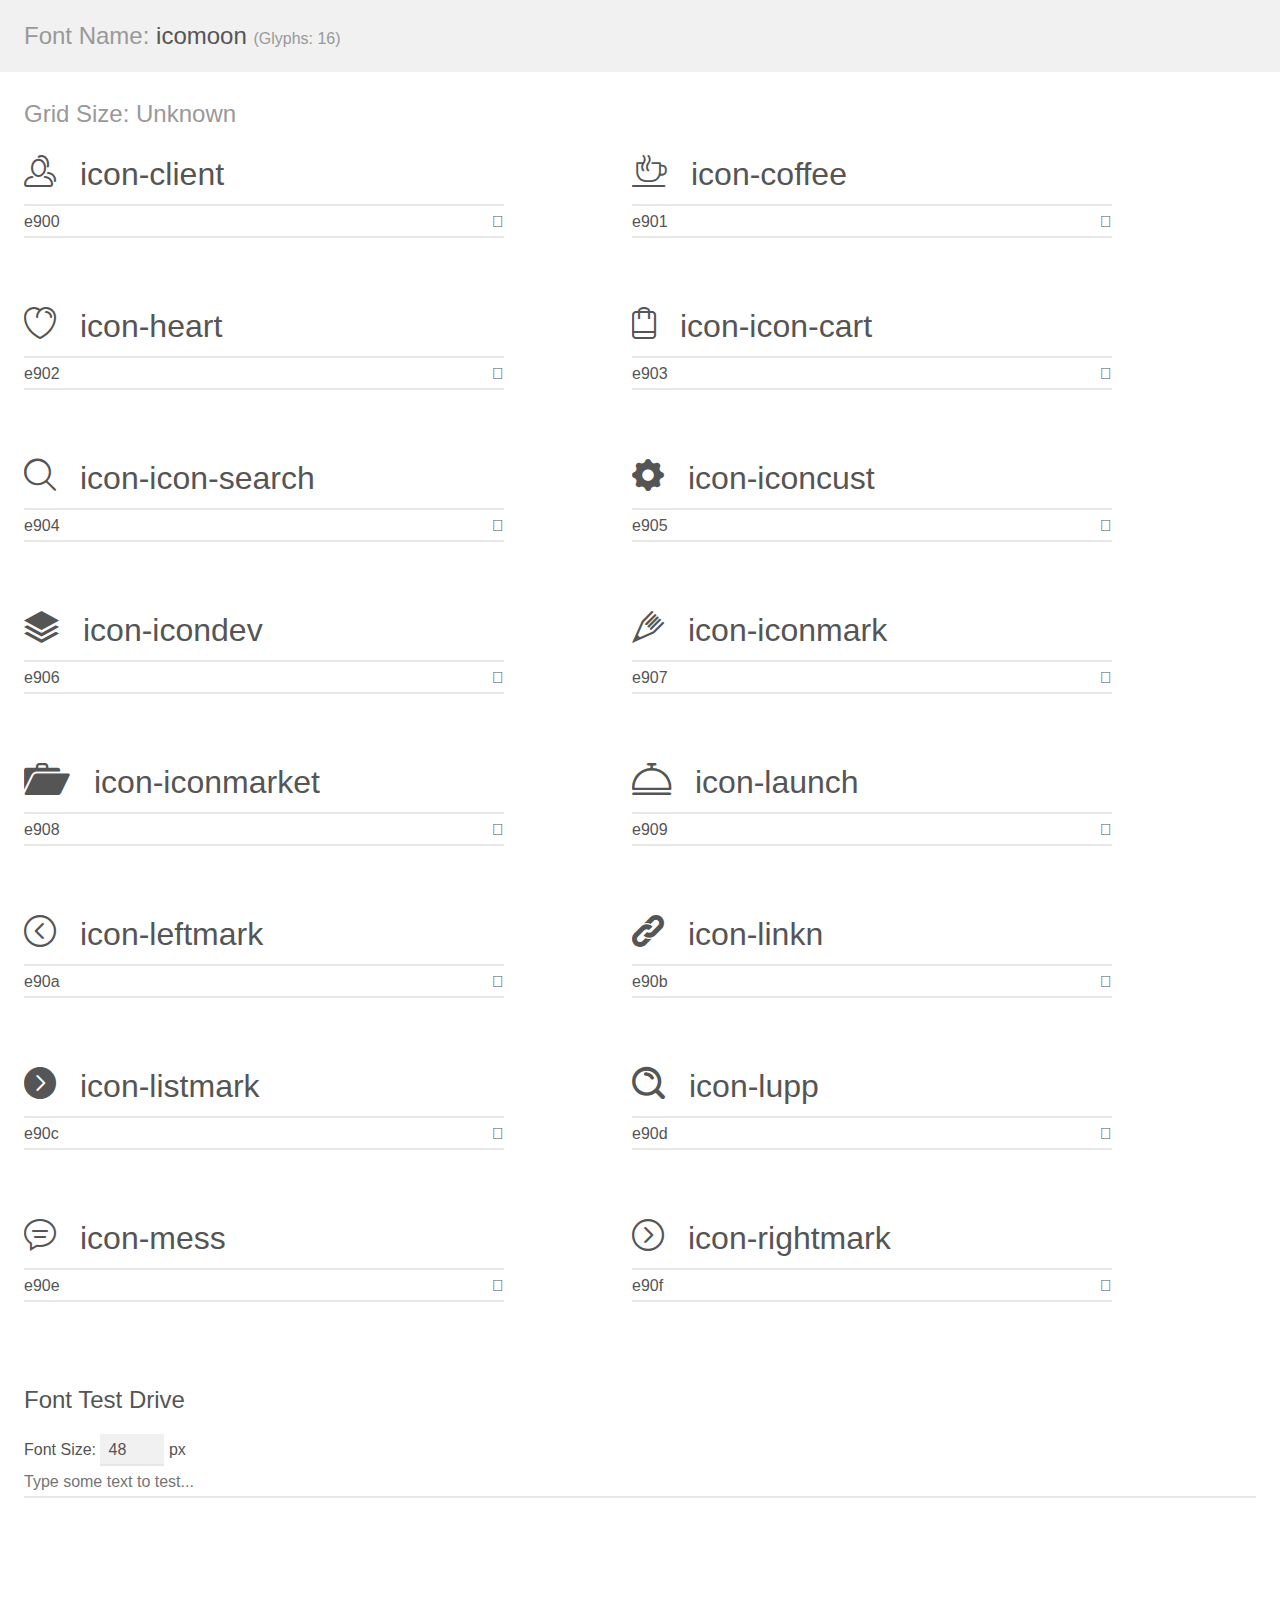
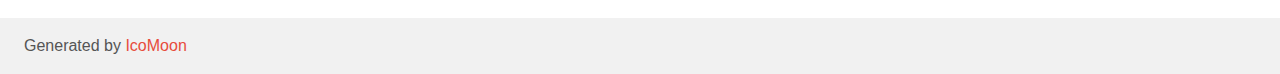
<file: icomoon/demo.html>
<!doctype html>
<html>
<head>
    <meta charset="utf-8">
    <title>IcoMoon Demo</title>
    <meta name="description" content="An Icon Font Generated By IcoMoon.io">
    <meta name="viewport" content="width=device-width, initial-scale=1">
    <link rel="stylesheet" href="demo-files/demo.css">
    <link rel="stylesheet" href="style.css"></head>
<body>
    <div class="bgc1 clearfix">
        <h1 class="mhmm mvm"><span class="fgc1">Font Name:</span> icomoon <small class="fgc1">(Glyphs:&nbsp;16)</small></h1>
    </div>
    <div class="clearfix mhl ptl">
        <h1 class="mvm mtn fgc1">Grid Size: Unknown</h1>
        <div class="glyph fs1">
            <div class="clearfix bshadow0 pbs">
                <span class="icon-client">
                
                </span>
                <span class="mls"> icon-client</span>
            </div>
            <fieldset class="fs0 size1of1 clearfix hidden-false">
                <input type="text" readonly value="e900" class="unit size1of2" />
                <input type="text" maxlength="1" readonly value="&#xe900;" class="unitRight size1of2 talign-right" />
            </fieldset>
            <div class="fs0 bshadow0 clearfix hidden-true">
                <span class="unit pvs fgc1">liga: </span>
                <input type="text" readonly value="" class="liga unitRight" />
            </div>
        </div>
        <div class="glyph fs1">
            <div class="clearfix bshadow0 pbs">
                <span class="icon-coffee">
                
                </span>
                <span class="mls"> icon-coffee</span>
            </div>
            <fieldset class="fs0 size1of1 clearfix hidden-false">
                <input type="text" readonly value="e901" class="unit size1of2" />
                <input type="text" maxlength="1" readonly value="&#xe901;" class="unitRight size1of2 talign-right" />
            </fieldset>
            <div class="fs0 bshadow0 clearfix hidden-true">
                <span class="unit pvs fgc1">liga: </span>
                <input type="text" readonly value="" class="liga unitRight" />
            </div>
        </div>
        <div class="glyph fs1">
            <div class="clearfix bshadow0 pbs">
                <span class="icon-heart">
                
                </span>
                <span class="mls"> icon-heart</span>
            </div>
            <fieldset class="fs0 size1of1 clearfix hidden-false">
                <input type="text" readonly value="e902" class="unit size1of2" />
                <input type="text" maxlength="1" readonly value="&#xe902;" class="unitRight size1of2 talign-right" />
            </fieldset>
            <div class="fs0 bshadow0 clearfix hidden-true">
                <span class="unit pvs fgc1">liga: </span>
                <input type="text" readonly value="" class="liga unitRight" />
            </div>
        </div>
        <div class="glyph fs1">
            <div class="clearfix bshadow0 pbs">
                <span class="icon-icon-cart">
                
                </span>
                <span class="mls"> icon-icon-cart</span>
            </div>
            <fieldset class="fs0 size1of1 clearfix hidden-false">
                <input type="text" readonly value="e903" class="unit size1of2" />
                <input type="text" maxlength="1" readonly value="&#xe903;" class="unitRight size1of2 talign-right" />
            </fieldset>
            <div class="fs0 bshadow0 clearfix hidden-true">
                <span class="unit pvs fgc1">liga: </span>
                <input type="text" readonly value="" class="liga unitRight" />
            </div>
        </div>
        <div class="glyph fs1">
            <div class="clearfix bshadow0 pbs">
                <span class="icon-icon-search">
                
                </span>
                <span class="mls"> icon-icon-search</span>
            </div>
            <fieldset class="fs0 size1of1 clearfix hidden-false">
                <input type="text" readonly value="e904" class="unit size1of2" />
                <input type="text" maxlength="1" readonly value="&#xe904;" class="unitRight size1of2 talign-right" />
            </fieldset>
            <div class="fs0 bshadow0 clearfix hidden-true">
                <span class="unit pvs fgc1">liga: </span>
                <input type="text" readonly value="" class="liga unitRight" />
            </div>
        </div>
        <div class="glyph fs1">
            <div class="clearfix bshadow0 pbs">
                <span class="icon-iconcust">
                
                </span>
                <span class="mls"> icon-iconcust</span>
            </div>
            <fieldset class="fs0 size1of1 clearfix hidden-false">
                <input type="text" readonly value="e905" class="unit size1of2" />
                <input type="text" maxlength="1" readonly value="&#xe905;" class="unitRight size1of2 talign-right" />
            </fieldset>
            <div class="fs0 bshadow0 clearfix hidden-true">
                <span class="unit pvs fgc1">liga: </span>
                <input type="text" readonly value="" class="liga unitRight" />
            </div>
        </div>
        <div class="glyph fs1">
            <div class="clearfix bshadow0 pbs">
                <span class="icon-icondev">
                
                </span>
                <span class="mls"> icon-icondev</span>
            </div>
            <fieldset class="fs0 size1of1 clearfix hidden-false">
                <input type="text" readonly value="e906" class="unit size1of2" />
                <input type="text" maxlength="1" readonly value="&#xe906;" class="unitRight size1of2 talign-right" />
            </fieldset>
            <div class="fs0 bshadow0 clearfix hidden-true">
                <span class="unit pvs fgc1">liga: </span>
                <input type="text" readonly value="" class="liga unitRight" />
            </div>
        </div>
        <div class="glyph fs1">
            <div class="clearfix bshadow0 pbs">
                <span class="icon-iconmark">
                
                </span>
                <span class="mls"> icon-iconmark</span>
            </div>
            <fieldset class="fs0 size1of1 clearfix hidden-false">
                <input type="text" readonly value="e907" class="unit size1of2" />
                <input type="text" maxlength="1" readonly value="&#xe907;" class="unitRight size1of2 talign-right" />
            </fieldset>
            <div class="fs0 bshadow0 clearfix hidden-true">
                <span class="unit pvs fgc1">liga: </span>
                <input type="text" readonly value="" class="liga unitRight" />
            </div>
        </div>
        <div class="glyph fs1">
            <div class="clearfix bshadow0 pbs">
                <span class="icon-iconmarket">
                
                </span>
                <span class="mls"> icon-iconmarket</span>
            </div>
            <fieldset class="fs0 size1of1 clearfix hidden-false">
                <input type="text" readonly value="e908" class="unit size1of2" />
                <input type="text" maxlength="1" readonly value="&#xe908;" class="unitRight size1of2 talign-right" />
            </fieldset>
            <div class="fs0 bshadow0 clearfix hidden-true">
                <span class="unit pvs fgc1">liga: </span>
                <input type="text" readonly value="" class="liga unitRight" />
            </div>
        </div>
        <div class="glyph fs1">
            <div class="clearfix bshadow0 pbs">
                <span class="icon-launch">
                
                </span>
                <span class="mls"> icon-launch</span>
            </div>
            <fieldset class="fs0 size1of1 clearfix hidden-false">
                <input type="text" readonly value="e909" class="unit size1of2" />
                <input type="text" maxlength="1" readonly value="&#xe909;" class="unitRight size1of2 talign-right" />
            </fieldset>
            <div class="fs0 bshadow0 clearfix hidden-true">
                <span class="unit pvs fgc1">liga: </span>
                <input type="text" readonly value="" class="liga unitRight" />
            </div>
        </div>
        <div class="glyph fs1">
            <div class="clearfix bshadow0 pbs">
                <span class="icon-leftmark">
                
                </span>
                <span class="mls"> icon-leftmark</span>
            </div>
            <fieldset class="fs0 size1of1 clearfix hidden-false">
                <input type="text" readonly value="e90a" class="unit size1of2" />
                <input type="text" maxlength="1" readonly value="&#xe90a;" class="unitRight size1of2 talign-right" />
            </fieldset>
            <div class="fs0 bshadow0 clearfix hidden-true">
                <span class="unit pvs fgc1">liga: </span>
                <input type="text" readonly value="" class="liga unitRight" />
            </div>
        </div>
        <div class="glyph fs1">
            <div class="clearfix bshadow0 pbs">
                <span class="icon-linkn">
                
                </span>
                <span class="mls"> icon-linkn</span>
            </div>
            <fieldset class="fs0 size1of1 clearfix hidden-false">
                <input type="text" readonly value="e90b" class="unit size1of2" />
                <input type="text" maxlength="1" readonly value="&#xe90b;" class="unitRight size1of2 talign-right" />
            </fieldset>
            <div class="fs0 bshadow0 clearfix hidden-true">
                <span class="unit pvs fgc1">liga: </span>
                <input type="text" readonly value="" class="liga unitRight" />
            </div>
        </div>
        <div class="glyph fs1">
            <div class="clearfix bshadow0 pbs">
                <span class="icon-listmark">
                
                </span>
                <span class="mls"> icon-listmark</span>
            </div>
            <fieldset class="fs0 size1of1 clearfix hidden-false">
                <input type="text" readonly value="e90c" class="unit size1of2" />
                <input type="text" maxlength="1" readonly value="&#xe90c;" class="unitRight size1of2 talign-right" />
            </fieldset>
            <div class="fs0 bshadow0 clearfix hidden-true">
                <span class="unit pvs fgc1">liga: </span>
                <input type="text" readonly value="" class="liga unitRight" />
            </div>
        </div>
        <div class="glyph fs1">
            <div class="clearfix bshadow0 pbs">
                <span class="icon-lupp">
                
                </span>
                <span class="mls"> icon-lupp</span>
            </div>
            <fieldset class="fs0 size1of1 clearfix hidden-false">
                <input type="text" readonly value="e90d" class="unit size1of2" />
                <input type="text" maxlength="1" readonly value="&#xe90d;" class="unitRight size1of2 talign-right" />
            </fieldset>
            <div class="fs0 bshadow0 clearfix hidden-true">
                <span class="unit pvs fgc1">liga: </span>
                <input type="text" readonly value="" class="liga unitRight" />
            </div>
        </div>
        <div class="glyph fs1">
            <div class="clearfix bshadow0 pbs">
                <span class="icon-mess">
                
                </span>
                <span class="mls"> icon-mess</span>
            </div>
            <fieldset class="fs0 size1of1 clearfix hidden-false">
                <input type="text" readonly value="e90e" class="unit size1of2" />
                <input type="text" maxlength="1" readonly value="&#xe90e;" class="unitRight size1of2 talign-right" />
            </fieldset>
            <div class="fs0 bshadow0 clearfix hidden-true">
                <span class="unit pvs fgc1">liga: </span>
                <input type="text" readonly value="" class="liga unitRight" />
            </div>
        </div>
        <div class="glyph fs1">
            <div class="clearfix bshadow0 pbs">
                <span class="icon-rightmark">
                
                </span>
                <span class="mls"> icon-rightmark</span>
            </div>
            <fieldset class="fs0 size1of1 clearfix hidden-false">
                <input type="text" readonly value="e90f" class="unit size1of2" />
                <input type="text" maxlength="1" readonly value="&#xe90f;" class="unitRight size1of2 talign-right" />
            </fieldset>
            <div class="fs0 bshadow0 clearfix hidden-true">
                <span class="unit pvs fgc1">liga: </span>
                <input type="text" readonly value="" class="liga unitRight" />
            </div>
        </div>
    </div>

    <!--[if gt IE 8]><!-->
    <div class="mhl clearfix mbl">
        <h1>Font Test Drive</h1>
        <label>
            Font Size: <input id="fontSize" type="number" class="textbox0 mbm"
            min="8" value="48" />
            px
        </label>
        <input id="testText" type="text" class="phl size1of1 mvl"
        placeholder="Type some text to test..." value=""/>
        <div id="testDrive" class="icon-" style="font-family: icomoon">&nbsp;
        </div>
    </div>
    <!--<![endif]-->
    <div class="bgc1 clearfix">
        <p class="mhl">Generated by <a href="https://icomoon.io/app">IcoMoon</a></p>
    </div>

    <script src="demo-files/demo.js"></script>
</body>
</html>
</file>
<file: icomoon/demo-files/demo.css>
body {
  padding: 0;
  margin: 0;
  font-family: sans-serif;
  font-size: 1em;
  line-height: 1.5;
  color: #555;
  background: #fff;
}
h1 {
  font-size: 1.5em;
  font-weight: normal;
}
small {
  font-size: .66666667em;
}
a {
  color: #e74c3c;
  text-decoration: none;
}
a:hover, a:focus {
  box-shadow: 0 1px #e74c3c;
}
.bshadow0, input {
  box-shadow: inset 0 -2px #e7e7e7;
}
input:hover {
  box-shadow: inset 0 -2px #ccc;
}
input, fieldset {
  font-family: sans-serif;
  font-size: 1em;
  margin: 0;
  padding: 0;
  border: 0;
}
input {
  color: inherit;
  line-height: 1.5;
  height: 1.5em;
  padding: .25em 0;
}
input:focus {
  outline: none;
  box-shadow: inset 0 -2px #449fdb;
}
.glyph {
  font-size: 16px;
  width: 15em;
  padding-bottom: 1em;
  margin-right: 4em;
  margin-bottom: 1em;
  float: left;
  overflow: hidden;
}
.liga {
  width: 80%;
  width: calc(100% - 2.5em);
}
.talign-right {
  text-align: right;
}
.talign-center {
  text-align: center;
}
.bgc1 {
  background: #f1f1f1;
}
.fgc1 {
  color: #999;
}
.fgc0 {
  color: #000;
}
p {
  margin-top: 1em;
  margin-bottom: 1em;
}
.mvm {
  margin-top: .75em;
  margin-bottom: .75em;
}
.mtn {
  margin-top: 0;
}
.mtl, .mal {
  margin-top: 1.5em;
}
.mbl, .mal {
  margin-bottom: 1.5em;
}
.mal, .mhl {
  margin-left: 1.5em;
  margin-right: 1.5em;
}
.mhmm {
  margin-left: 1em;
  margin-right: 1em;
}
.mls {
  margin-left: .25em;
}
.ptl {
  padding-top: 1.5em;
}
.pbs, .pvs {
  padding-bottom: .25em;
}
.pvs, .pts {
  padding-top: .25em;
}
.unit {
  float: left;
}
.unitRight {
  float: right;
}
.size1of2 {
  width: 50%;
}
.size1of1 {
  width: 100%;
}
.clearfix:before, .clearfix:after {
  content: " ";
  display: table;
}
.clearfix:after {
  clear: both;
}
.hidden-true {
  display: none;
}
.textbox0 {
  width: 3em;
  background: #f1f1f1;
  padding: .25em .5em;
  line-height: 1.5;
  height: 1.5em;
}
#testDrive {
  display: block;
  padding-top: 24px;
  line-height: 1.5;
}
.fs0 {
  font-size: 16px;
}
.fs1 {
  font-size: 32px;
}
</file>
<file: icomoon/style.css>
@font-face {
  font-family: 'icomoon';
  src:  url('fonts/icomoon.eot?r30ree');
  src:  url('fonts/icomoon.eot?r30ree#iefix') format('embedded-opentype'),
    url('fonts/icomoon.ttf?r30ree') format('truetype'),
    url('fonts/icomoon.woff?r30ree') format('woff'),
    url('fonts/icomoon.svg?r30ree#icomoon') format('svg');
  font-weight: normal;
  font-style: normal;
}

[class^="icon-"], [class*=" icon-"] {
  /* use !important to prevent issues with browser extensions that change fonts */
  font-family: 'icomoon' !important;
  speak: none;
  font-style: normal;
  font-weight: normal;
  font-variant: normal;
  text-transform: none;
  line-height: 1;

  /* Better Font Rendering =========== */
  -webkit-font-smoothing: antialiased;
  -moz-osx-font-smoothing: grayscale;
}

.icon-client:before {
  content: "\e900";
}
.icon-coffee:before {
  content: "\e901";
}
.icon-heart:before {
  content: "\e902";
}
.icon-icon-cart:before {
  content: "\e903";
}
.icon-icon-search:before {
  content: "\e904";
}
.icon-iconcust:before {
  content: "\e905";
}
.icon-icondev:before {
  content: "\e906";
}
.icon-iconmark:before {
  content: "\e907";
}
.icon-iconmarket:before {
  content: "\e908";
}
.icon-launch:before {
  content: "\e909";
}
.icon-leftmark:before {
  content: "\e90a";
}
.icon-linkn:before {
  content: "\e90b";
}
.icon-listmark:before {
  content: "\e90c";
}
.icon-lupp:before {
  content: "\e90d";
}
.icon-mess:before {
  content: "\e90e";
}
.icon-rightmark:before {
  content: "\e90f";
}
</file>
